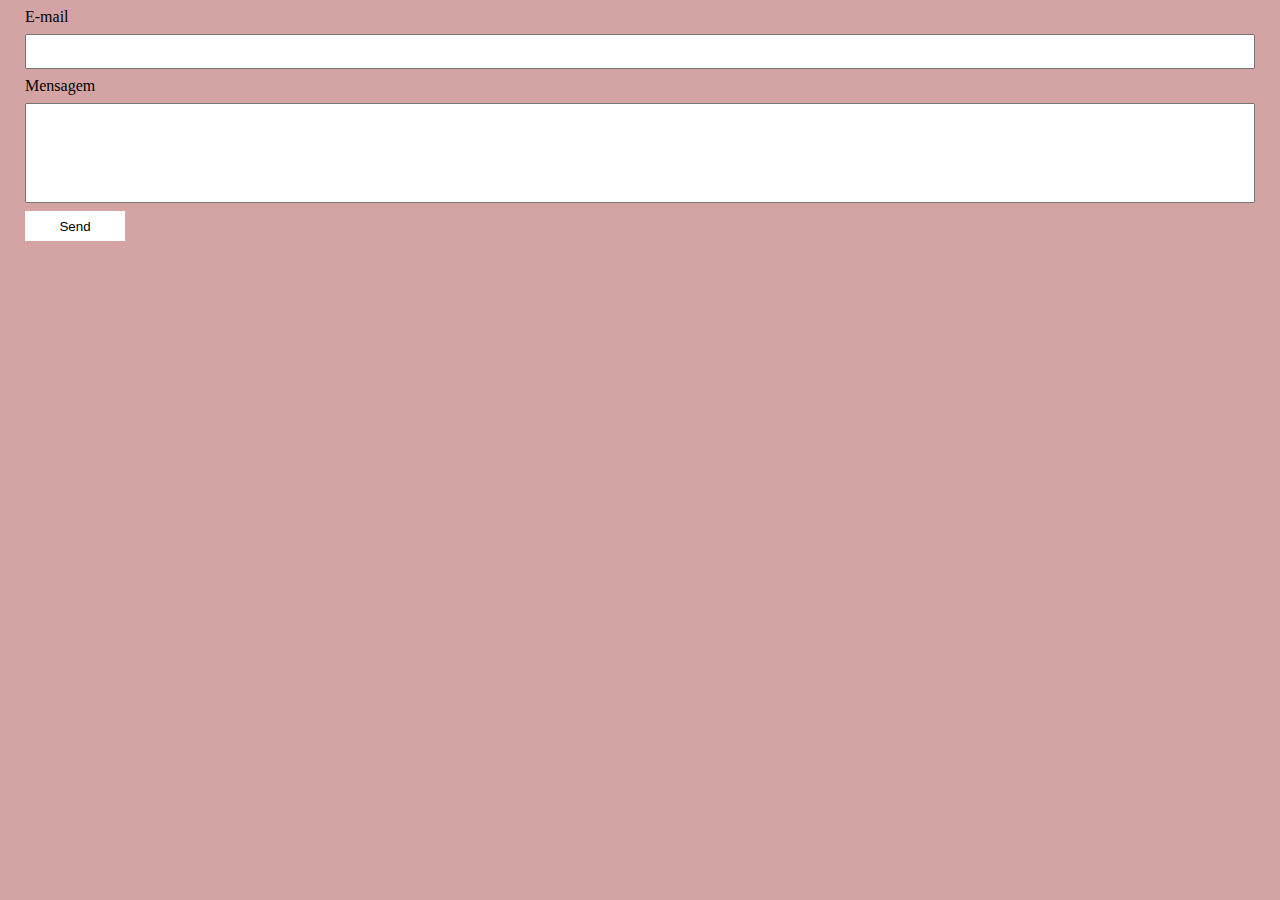
<file: contact.html>
<!DOCTYPE html>
<html lang="en">
<head>
    <meta charset="UTF-8">
    <meta http-equiv="X-UA-Compatible" content="IE=edge">
    <meta name="viewport" content="width=device-width, initial-scale=1.0">
    <title>Contato</title>
    <link rel="stylesheet" href="style_contact.css">
</head>
<body>
    <div class="container">
        <form class="contact-form" action="https://formsubmit.co/309691f857e63d70b461415f62300edc" method="POST">
            <label for="email">E-mail</label>
            <input type="email" name="email" id="email" required>
            <label for="message">Mensagem</label>
            <input type="text" name="message" id="message" required>
            <input type="hidden" name="_next" value="http://127.0.0.1:5500/thanks.html">
            <button type="submit">Send</button>
       </form>
    </div>
    
</body>
</html>
</file>
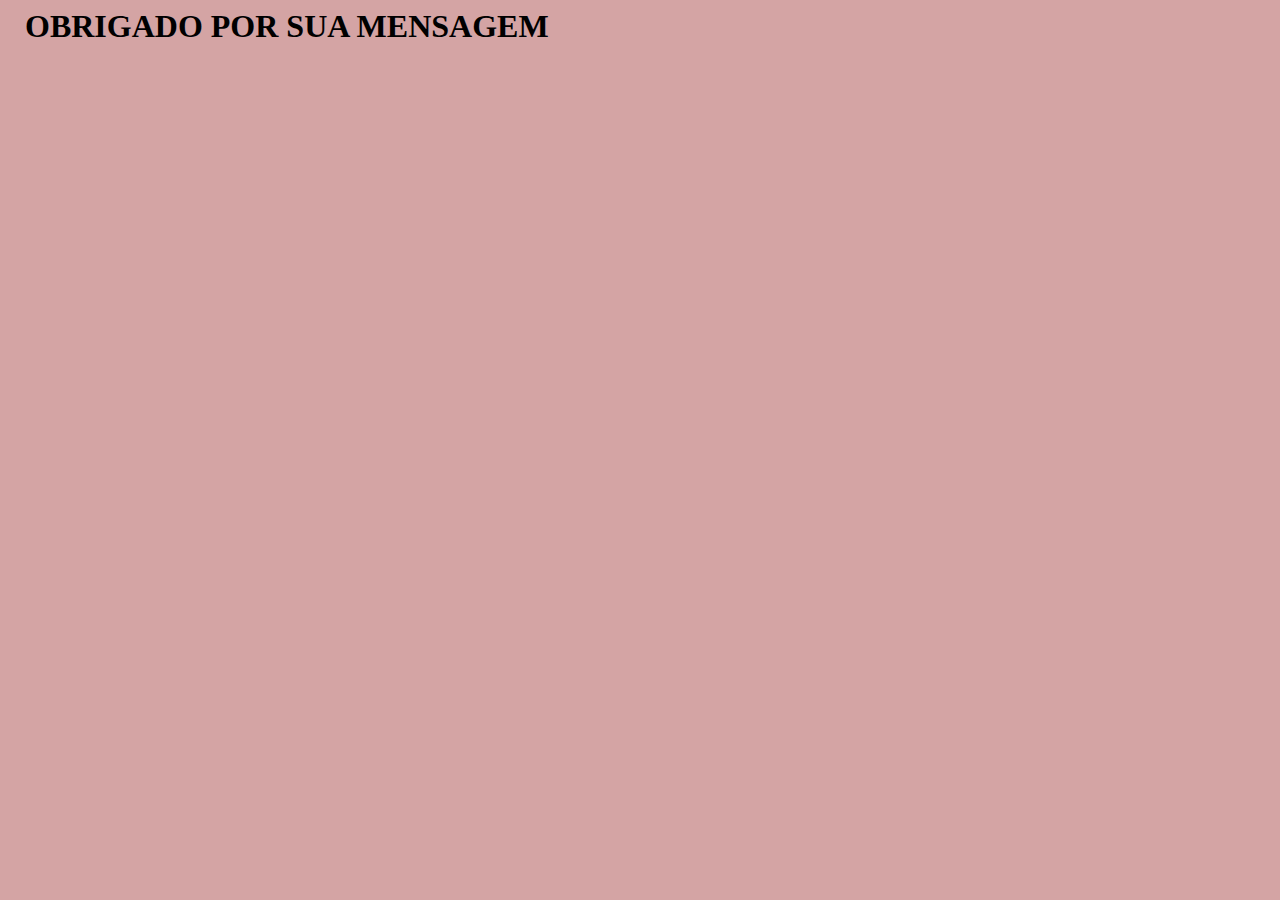
<file: thanks.html>
<!DOCTYPE html>
<html lang="en">
<head>
    <meta charset="UTF-8">
    <meta http-equiv="X-UA-Compatible" content="IE=edge">
    <meta name="viewport" content="width=device-width, initial-scale=1.0">
    <title>Contato</title>
    <link rel="stylesheet" href="style_contact.css">
</head>
<body>
    <div>
        <h1>OBRIGADO POR SUA MENSAGEM</h1>
    </div>
    
</body>
</html>
</file>
<file: style_contact.css>
@import url('https://fonts.googleapis.com/css2?family=Righteous&family=Sarala&display=swap');

*{
    margin: 0;
    padding: 0;
    box-sizing: border-box;
    text-decoration: none;

}

body{
    font-size: 100%;
    background: rgb(212, 164, 164);
    padding: 8px 25px;
}

.contact-form input{
    width: 100%;
    padding: 8px 0px;
    margin: 8px 0px;

}

.contact-form input[type=text]{
    height: 100px;
}

button{
    background-color: white;
    border: none;
    width: 100px;
    height: 30px;
}
</file>
